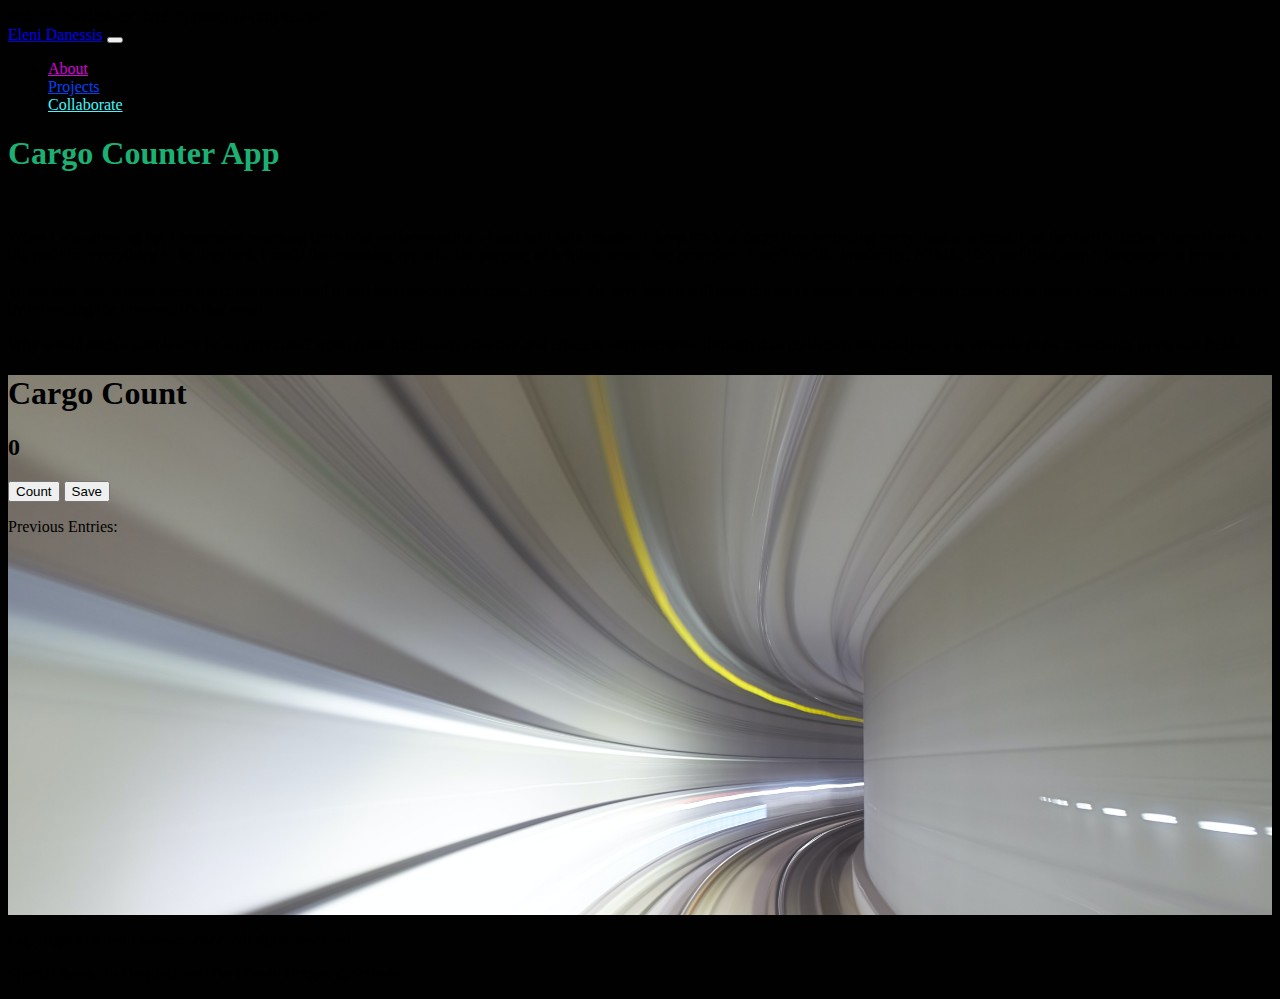
<file: Cargo Counter/javascript-project.html>
<html lang="en">
<head>
    <meta charset="UTF-8">
    <meta http-equiv="X-UA-Compatible" content="IE=edge">
    <meta name="viewport" content="width=device-width, initial-scale=1.0">
    <title>EleniDanessis2.0</title>

    <!-- CSS only --> link rel="stylesheet" href="javascript-project.css" <!-- CSS only -->

    <!-- CSS only -->
    <link href="https://cdn.jsdelivr.net/npm/bootstrap@5.2.0-beta1/dist/css/bootstrap.min.css" rel="stylesheet" integrity="sha384-0evHe/X+R7YkIZDRvuzKMRqM+OrBnVFBL6DOitfPri4tjfHxaWutUpFmBp4vmVor" crossorigin="anonymous">
</head>

<!-- Website -->
 <body style="background-color:#010101">

    <!-- Navbar -->
    <div class="col-12 d-flex position-absolute top-0">
        <nav class="navbar navbar-dark navbar-expand-lg bg-dark fixed-top">
            <div class="container-fluid justify-content-end">
                <a class="navbar-brand" href="https://elenidanessis.github.io/EleniDanessis2.0/">Eleni Danessis</a>
                <button class="navbar-toggler" type="button" data-bs-toggle="collapse" data-bs-target="#navbarSupportedContent" aria-controls="navbarSupportedContent" aria-expanded="false" aria-label="Toggle navigation">
                    <span class="navbar-toggler-icon"></span>
                </button>
            <div class="collapse navbar-collapse" id="navbarSupportedContent">
                <ul class="navbar-nav ms-auto mb-2 mb-lg-0">
                    <li class="nav-item">
                        <a class="nav-link" style="color: #db00dd" aria-current="page" href="../index.html#about">About</a>
                    </li>
                    <li class="nav-item">
                        <a class="nav-link" style="color: #0143f9" href="../index.html#projects">Projects</a>
                    </li>
                    <li class="nav-item">
                        <a class="nav-link" style="color: #45f7fa" href="../index.html#collaborate">Collaborate</a>
                    </li>
                </div>
            </div>
        </nav>
    </div>

     <!--Project description-->
    <div class="container mb-5 p-2">
        <div class= "row text-center mt-5">
            <h1 style="color: #1bb173">Cargo Counter App</h1>
    
            <div class="col-10 top-50 ms-5 me-5 text-light"> 
                <br>
                <p>
                    When I was growing up, I remember watching ferry boat seafarers using a hand held tally counter to keep 
                    track of cargo then recording everything in a book. 
                    Fast forward to today where there is a big push for everything to be digitized, I made this counting app
                    with the purpose of helping stream line processes. 
                    I used Vanilla JavaScript, HTML, CSS and Bootstrap 5 languages to create it. 
                    <br><br>
                    To use this app, simply press the count button and it will keep track of the count. 
                    Pressing the save button will print the count below while the main count will be reset to zero. 
                    Reset previous entries by refreshing the browser. 
                    It's that easy!
                    <br><br>
                    Why would such a simple app be so important? Apart from facilitating effective and efficient improvements through
                    data collection and analysis, it is versatile in its application to various fields.
                </p>
            </div>
        </div>
    </div>

    <!--JAVASCRIPT Project-->

    <div class="container text-center ms-5 me-5">
        <div class="row">
            <div class="col align-self-center" style="background-color:black; background-image:url(images/fast.jpg); background-repeat: no-repeat; background-size: cover; height: 60vh; ms-5 me-5">

                <h1 class="h1_java text-white mt-5">Cargo Count</h1>
                <h2 class="h2_java fs-3 text-white" id="count-el" >0</h2>
                <button class="btn btn-danger me-2" id="increment-btn" onclick="increment()">Count</button>
                <button class="btn btn-success" id="save-btn" onclick="save()">Save</button>
                <p class="p_java fs-4 text-white mt-3" id="save-el">Previous Entries: </p>
                <br>
            </div>    
        </div>    
    </div>

        <!-- Footer -->
        <div class="text-white ms-5 me-5 mt-5 text-center">
            <p>
                Copyright &copy; Eleni Danessis 2022. All rights reserved.
            </p>
            <p>
                Special thanks to Unsplash and Per Harald Borgen &#64;Scrimba. 
            </p>
        </div>
        
        
        <!--JavaScript-->
        <script src ="javascript-project.js"></script>
        
        <script src="https://cdn.jsdelivr.net/npm/bootstrap@5.2.0-beta1/dist/js/bootstrap.bundle.min.js" integrity="sha384-pprn3073KE6tl6bjs2QrFaJGz5/SUsLqktiwsUTF55Jfv3qYSDhgCecCxMW52nD2" crossorigin="anonymous"></script>
    </body>
    </html>
</file>
